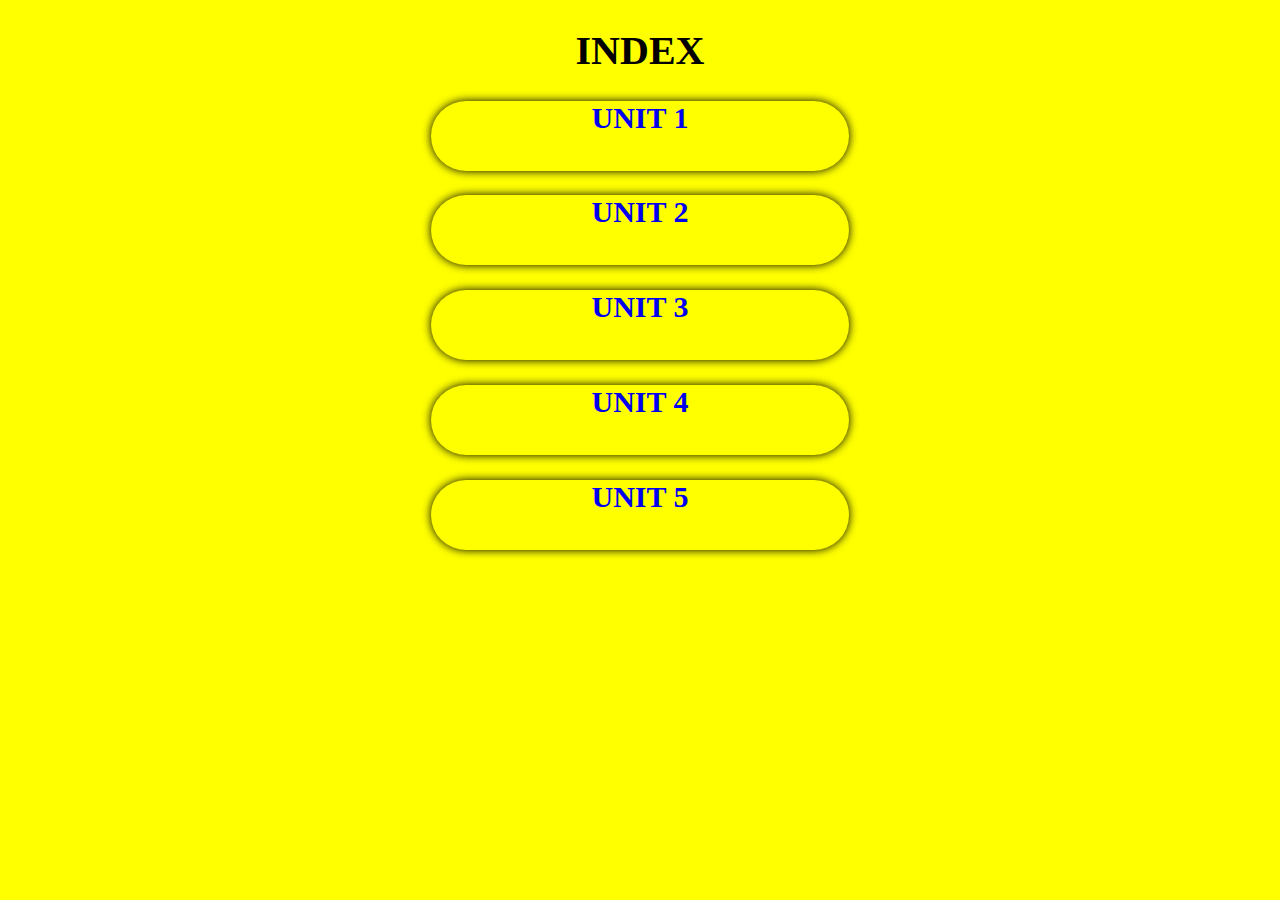
<file: index.html>
<!DOCTYPE html>
<html>
    <head>
        <title>my first page</title>
      <link rel="stylesheet"href="style.css">
    </head>
    <body>
        <header>
            <h1>INDEX</h1>
        </header>
        <main>
            <a href="unit1.html">
                <div>
                    <h2>UNIT 1</h2>
                </div>
            </a>
            <a href="unit2.html">
                <div>
                    <h2>UNIT 2</h2>
                </div>
            </a>
            <a href="unit3.html">
                <div>
                    <h2>UNIT 3</h2>
                </div>
            </a>
            <a href="unit4.html">
                <div>
                    <h2>UNIT 4</h2>
                </div>
            </a>
            <a href="unit5.html">
                <div>
                    <h2>UNIT 5</h2>
                </div>
            </a>
                    
        </main>            
        </body>
        </html>
</file>
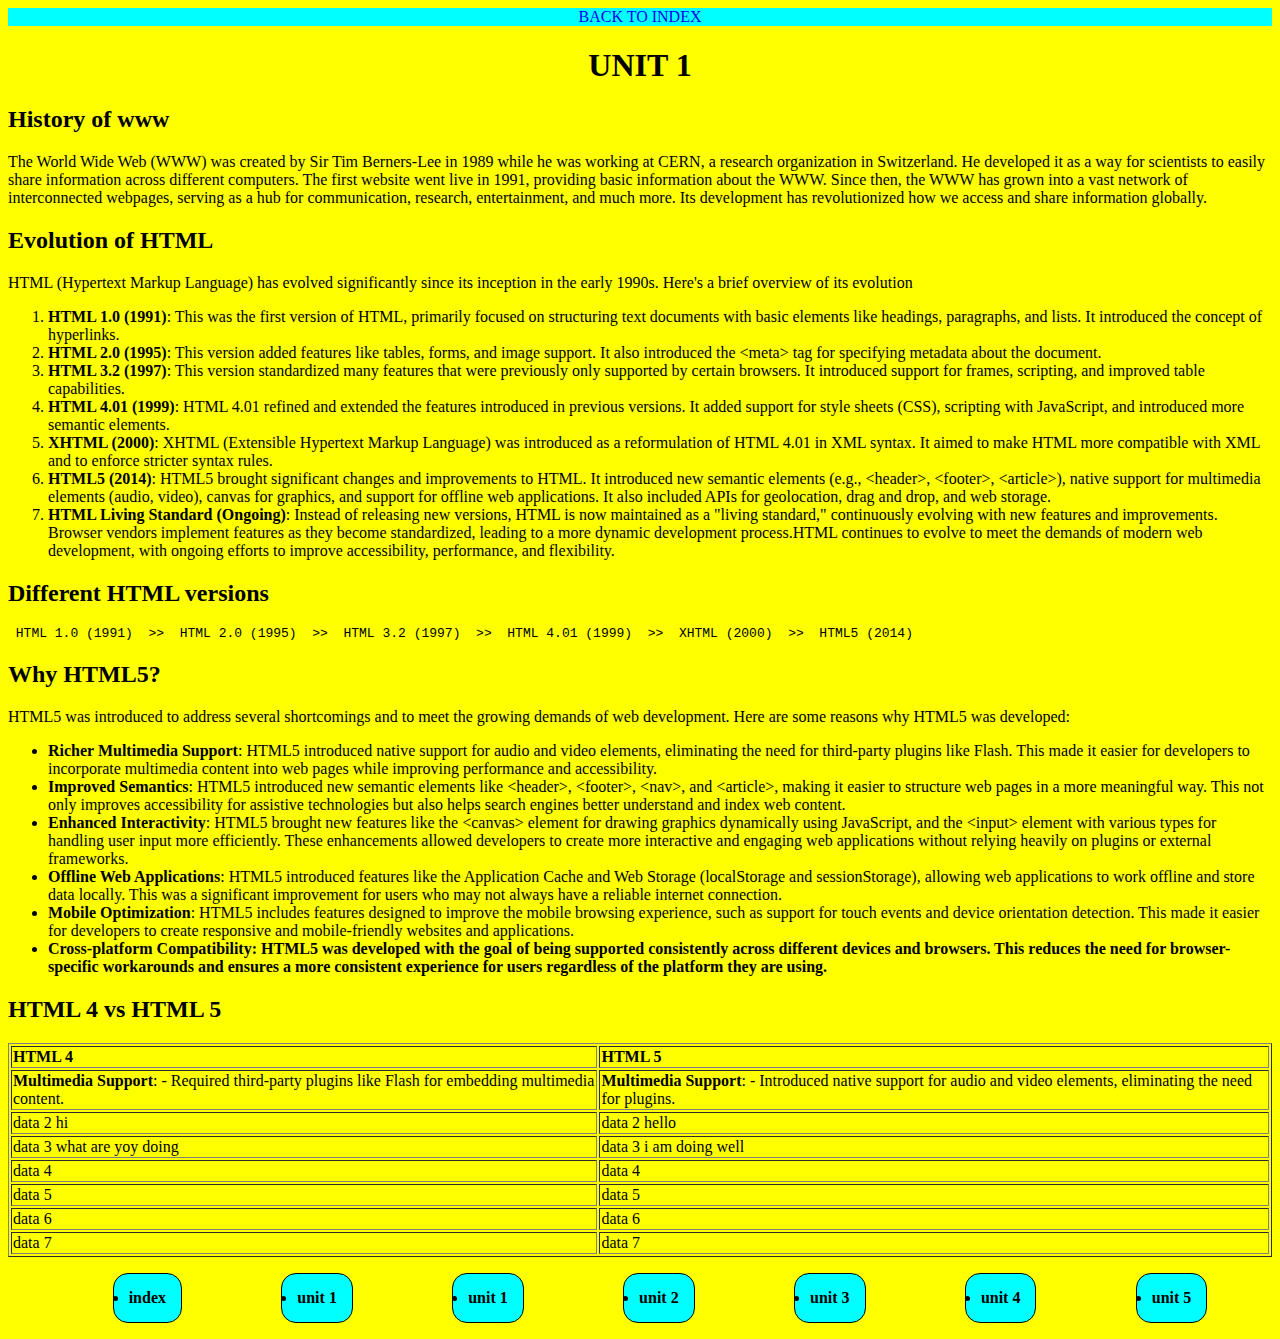
<file: unit1.html>
<html>
    <head></head>
        <title>UNIT-1</title>
        <link rel="stylesheet" href="unit.css">
    </head>
    <body>
        <header>
            <a href="index.html" class="backIndex">
                    <div class="button">
                        BACK TO INDEX
                        </div>
            </a>
        </header>
            <h1>UNIT 1
            </h1>
        
        
        <main>
            
            <h2>History of www</h2>
            <p class="buff">
                The World Wide Web (WWW) was created by Sir Tim Berners-Lee in 1989 while he was working at CERN, a research organization in Switzerland. He developed it as a way for scientists to easily share information across different computers. The first website went live in 1991, providing basic information about the WWW. Since then, the WWW has grown into a vast network of interconnected webpages, serving as a hub for communication, research, entertainment, and much more. Its development has revolutionized how we access and share information globally.
            </p>
            <h2>Evolution of HTML</h2>
            <p class="buff">
                HTML (Hypertext Markup Language) has evolved significantly since its inception in the early 1990s. Here's a brief overview of its evolution            <ol class="buff">
                    <li>
                        <b>HTML 1.0 (1991)</b>: This was the first version of HTML, primarily focused on structuring text documents with basic elements like headings, paragraphs, and lists. It introduced the concept of hyperlinks.
                    </li>
                    <li>
                        <b>HTML 2.0 (1995)</b>: This version added features like tables, forms, and image support. It also introduced the &lt;meta&gt; tag for specifying metadata about the document.
                    </li>
                    <li>
                        <b>HTML 3.2 (1997)</b>: This version standardized many features that were previously only supported by certain browsers. It introduced support for frames, scripting, and improved table capabilities.
                    </li>
                    <li>
                        <b>HTML 4.01 (1999)</b>: HTML 4.01 refined and extended the features introduced in previous versions. It added support for style sheets (CSS), scripting with JavaScript, and introduced more semantic elements.
                    </li>
                    <li>
                        <b>XHTML (2000)</b>: XHTML (Extensible Hypertext Markup Language) was introduced as a reformulation of HTML 4.01 in XML syntax. It aimed to make HTML more compatible with XML and to enforce stricter syntax rules.
                    </li>
                    <li>
                        <b>HTML5 (2014)</b>: HTML5 brought significant changes and improvements to HTML. It introduced new semantic elements (e.g., &lt;header&gt;, &lt;footer&gt;, &lt;article&gt;), native support for multimedia elements (audio, video), canvas for graphics, and support for offline web applications. It also included APIs for geolocation, drag and drop, and web storage.
                    </li>
                    <li>
                        <b>HTML Living Standard (Ongoing)</b>: Instead of releasing new versions, HTML is now maintained as a "living standard," continuously evolving with new features and improvements. Browser vendors implement features as they become standardized, leading to a more dynamic development process.HTML continues to evolve to meet the demands of modern web development, with ongoing efforts to improve accessibility, performance, and flexibility.
                    </li>
                </ol>
            </p>   
            <h2>Different HTML versions</h2>
            <p class="buff">
				<pre> HTML 1.0 (1991)  >>  HTML 2.0 (1995)  >>  HTML 3.2 (1997)  >>  HTML 4.01 (1999)  >>  XHTML (2000)  >>  HTML5 (2014) </pre>
            </p>
            <h2>Why HTML5?</h2>
            <p class="buff">
                HTML5 was introduced to address several shortcomings and to meet the growing demands of web development. Here are some reasons why HTML5 was developed:</div>
                <ul class="buff">
                    <li>
                        <b>Richer Multimedia Support</b>: HTML5 introduced native support for audio and video elements, eliminating the need for third-party plugins like Flash. This made it easier for developers to incorporate multimedia content into web pages while improving performance and accessibility.
                    </li>
                    <li>
                        <b>Improved Semantics</b>: HTML5 introduced new semantic elements like &lt;header&gt;, &lt;footer&gt;, &lt;nav&gt;, and &lt;article&gt;, making it easier to structure web pages in a more meaningful way. This not only improves accessibility for assistive technologies but also helps search engines better understand and index web content.
                    </li>
                    <li>
                        <b>Enhanced Interactivity</b>: HTML5 brought new features like the &lt;canvas&gt; element for drawing graphics dynamically using JavaScript, and the &lt;input&gt; element with various types for handling user input more efficiently. These enhancements allowed developers to create more interactive and engaging web applications without relying heavily on plugins or external frameworks.
                    </li>
                    <li>
                        <b>Offline Web Applications</b>: HTML5 introduced features like the Application Cache and Web Storage (localStorage and sessionStorage), allowing web applications to work offline and store data locally. This was a significant improvement for users who may not always have a reliable internet connection.
                    </li>
                    <li>
                        <b>Mobile Optimization</b>: HTML5 includes features designed to improve the mobile browsing experience, such as support for touch events and device orientation detection. This made it easier for developers to create responsive and mobile-friendly websites and applications.
                    </li>
                    <li>
                        <b>Cross-platform Compatibility<b>: HTML5 was developed with the goal of being supported consistently across different devices and browsers. This reduces the need for browser-specific workarounds and ensures a more consistent experience for users regardless of the platform they are using.
                    </li>
                </ul>
            </p>
            <h2>HTML 4 vs HTML 5</h2>
            <p class="buff">
                <table border=1>
                    <tr>
                        <td><b>HTML 4</b></td>
                        <td><b>HTML 5</b></td>
                    </tr>
                    <tr>
                        <td><b>Multimedia Support</b>:
                            - Required third-party plugins like Flash for embedding multimedia content.
                        </td>
                        <td><b>Multimedia Support</b>:
                            - Introduced native support for audio and video elements, eliminating the need for plugins.
						</td>
                    </tr>
                    <tr>
                        <td>data 2 hi</td>
                        <td> data 2 hello</td>
                    </tr>
                    <tr>
                        <td>data 3 what are yoy doing</td>
                        <td>data 3 i am doing well</td>
                    </tr>
                    <tr>
                        <td>data 4</td>
                        <td>data 4</td>
                    </tr>
                    <tr>
                        <td>data 5</td>
                        <td>data 5</td>
                    </tr>
                    <tr>
                        <td>data 6</td>
                        <td>data 6</td>
                    </tr>
                    <tr>
                        <td>data 7</td>
                        <td>data 7</td>
                    </tr>
                </table>
            </p>
        </main>
        <footer> 
            <div class="whiter">
            <ul class="navigator">
                <a href="index.html" class="butt"><li>index</li></a>
                <a href="unit1.html"class="butt"><li>unit 1</li></a>
                <a href="unit1.html"class="butt"><li>unit 1</li></a>
                <a href="unit2.html"class="butt"><li>unit 2</li></a>
                <a href="unit3.html"class="butt"><li>unit 3</li></a>
                <a href="unit4.html"class="butt"><li>unit 4</li></a>
                <a href="unit5.html"class="butt"><li>unit 5</li></a>
            </ul>
        </div>
            
        </footer>
    </body>
</html>
</file>
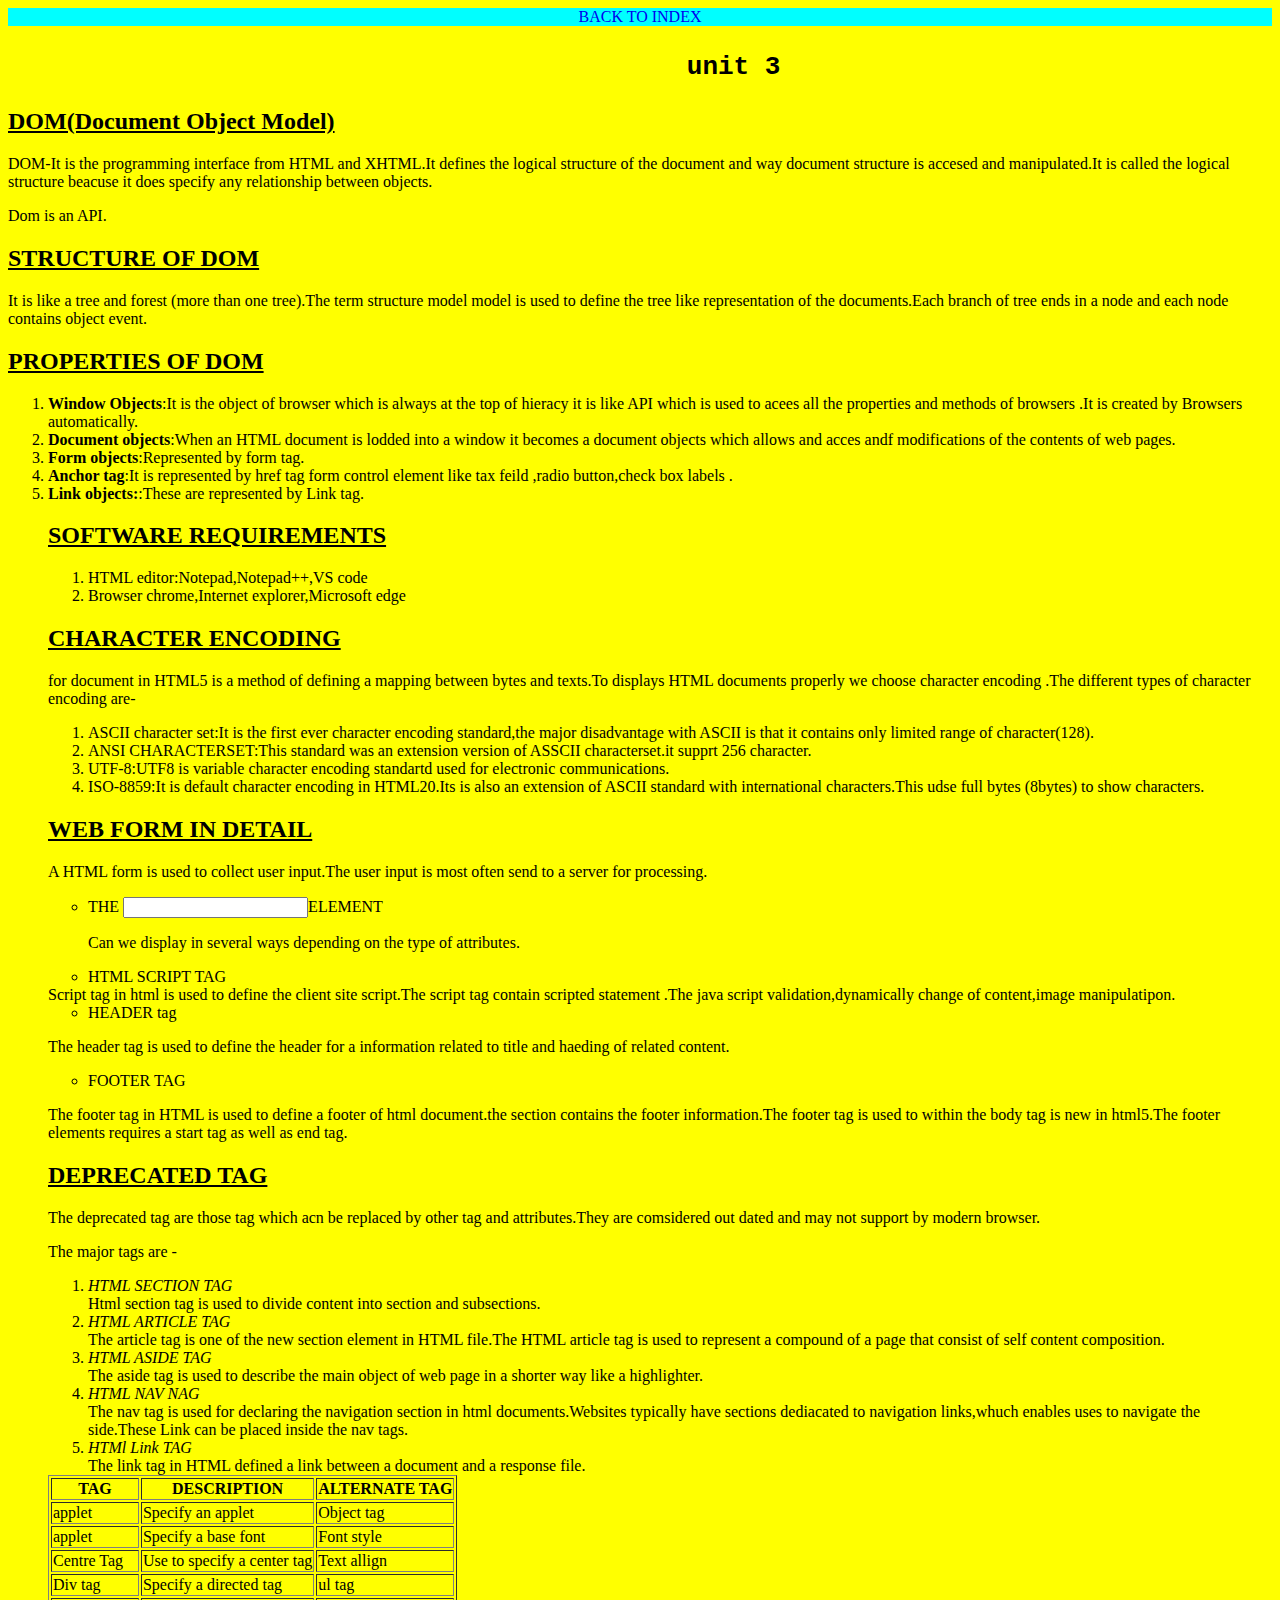
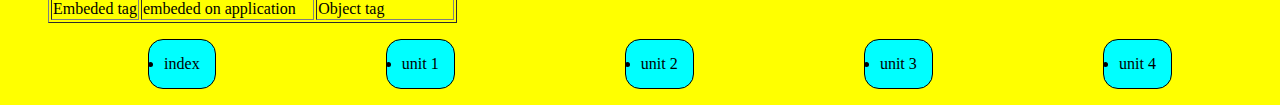
<file: unit2.html>
<!DOCTYPE html>
<html>
    <body>
        <html>
    <head>
        <title>UNIT 1</title>
        <link rel="stylesheet" href="unit.css">
    </head>
    <body>
        <header>
            <a href="index.html" class="backIndex">
                    <div class="button">
                        BACK TO INDEX
                        </div>
            </a>
        </header>
        </div>
            <h1><pre>            unit 3</pre></h1>
        <main>
            <h2><u>DOM(Document Object Model)</u></h2>
            <p>DOM-It is the programming interface from HTML and XHTML.It defines the logical structure of the document and way document structure is accesed and manipulated.It is called the logical structure beacuse it does specify any relationship between objects.</p>
            <p>Dom is an API.</p>
            <h2><u>STRUCTURE OF DOM</u></h2>
            <p>It is like a tree and forest (more than one tree).The term structure model model is used to define the tree like representation of the documents.Each branch of tree ends in a node and each node contains object event.</p>
           <h2><u>PROPERTIES OF DOM</u></h2>
           <ol>
            <li><b>Window Objects</b>:It is the object of browser which is always at the top of hieracy it is like  API which is used to acees all the properties and methods of browsers .It is created by Browsers automatically.</li>
            <li><b>Document objects</b>:When an HTML document is lodded into a window it becomes a document objects which allows and acces andf modifications of the contents of web pages.</li>
            <li><b>Form objects</b>:Represented by form tag.</li>
            <li><b>Anchor tag</b>:It is represented by href tag form control element like tax feild ,radio button,check box labels .</b></li>
            <li><b>Link objects:</b>:These are represented by Link tag.</li>
           <h2><u>SOFTWARE REQUIREMENTS</u></h2>
           <ol>
            <li>HTML editor:Notepad,Notepad++,VS code</li>
            <li>Browser chrome,Internet explorer,Microsoft edge</li>
        </ol>
        <h2><u>CHARACTER ENCODING</u></h2>
        <p>for document in HTML5 is a method of defining a mapping between bytes and texts.To displays HTML documents properly we choose character encoding .The different types of character encoding are- </p>
        <oL>
            <li>ASCII character set:It is the first ever character encoding standard,the major disadvantage with ASCII is that it contains only limited range of character(128).</li>
            <li>ANSI CHARACTERSET:This standard was an extension version of ASSCII characterset.it supprt 256 character. </li>
            <li>UTF-8:UTF8 is variable character encoding standartd used for electronic communications.</li>
            <li>ISO-8859:It is default character encoding in HTML20.Its is also an extension of ASCII standard with international characters.This udse full bytes (8bytes) to show characters.</li>
        </oL>
        <h2><u>WEB FORM IN DETAIL</u></h2>
       <p> A HTML form is used to collect user input.The user input is most often send to a server for processing.</p>
       <ul>
        <li>THE <INPUT>ELEMENT</li>
        <p>Can we display in several ways depending on the type of attributes.</p>
    </ul>






    <ul><li>HTML SCRIPT TAG</li></ul>
    Script tag in html is used to define the client site script.The script tag contain scripted statement .The java script validation,dynamically change of content,image manipulatipon. 
    <uL><li>HEADER tag</li></uL>
    <p>The header tag is used to define the header for a information related to title and haeding of related content.</p>
    <uL><li>FOOTER TAG</li></uL>
    <p>The footer tag in HTML is used to define a footer of html document.the section contains the footer information.The footer tag is used to within the body tag is new in html5.The footer elements requires a start tag as well as end tag.</p>
    <h2><u>DEPRECATED TAG</u></h2>
    <p>The deprecated tag are those tag which acn be replaced by other tag and attributes.They are comsidered out dated and may not support by modern browser.</p>
    <p>The major tags are -</p>
    <ol>
        <li><i>HTML SECTION TAG</i></li>Html section tag is used to divide content into section and subsections.
        <li><i>HTML ARTICLE TAG</i></li>The article tag is one of the new section element in HTML file.The HTML article tag is used to represent a compound of a page that consist of self content composition.
        <li><i>HTML ASIDE TAG</i></li>The aside tag is used to describe the main object of web page in a shorter way like a highlighter.
        <li><i>HTML NAV NAG</i></li>The nav tag is used for declaring the navigation section in html documents.Websites typically have sections dediacated to navigation links,whuch enables uses to navigate the side.These Link can be placed inside the nav tags.       
        <li><i>HTMl Link TAG</i></li>The link tag in HTML defined a link between a document and a response file.
        </ol>
        <table border=1>
            <tr>
                <th>TAG</th>
                <th>DESCRIPTION</th>
                <th>ALTERNATE TAG</th>
            </tr>
            <tr>
                <td>applet</td>
                <td>Specify an applet</td>
                <td>Object tag</td>
                </tr>
                <tr>
                    <td>applet</td>
                    <td>Specify a base font</td>
                    <td>Font style</td>
                </tr>
                <tr>
                    <td>Centre Tag</td>
                    <td>Use to specify a center tag</td>
                    <td>Text allign</td>
                </tr>
                <tr>
                    <td>Div tag</td>
                    <td>Specify a directed tag</td>
                    <td>ul tag</td>
                </tr>
                <tr>
                    <td>Embeded tag</td>
                    <td>embeded on application </td>
                    <td>Object tag</td>
                </tr>

            
        </table>
    </main>
    <footer>
    <div class="whiter">
        <ul class="navigator">
            <a href="index.html"class="butt"><li>index</li></a>
            <a href="unit1.html"class="butt"><li>unit 1</li></a>
            <a href="unit2.html"class="butt"><li>unit 2</li></a>
            <a href="unit4.html"class="butt"><li>unit 3</li></a>
            <a href="unit5.html"class="butt"><li>unit 4</li></a>
        </ul>
    </div>
    </footer>

        </body>
        </html>
</file>
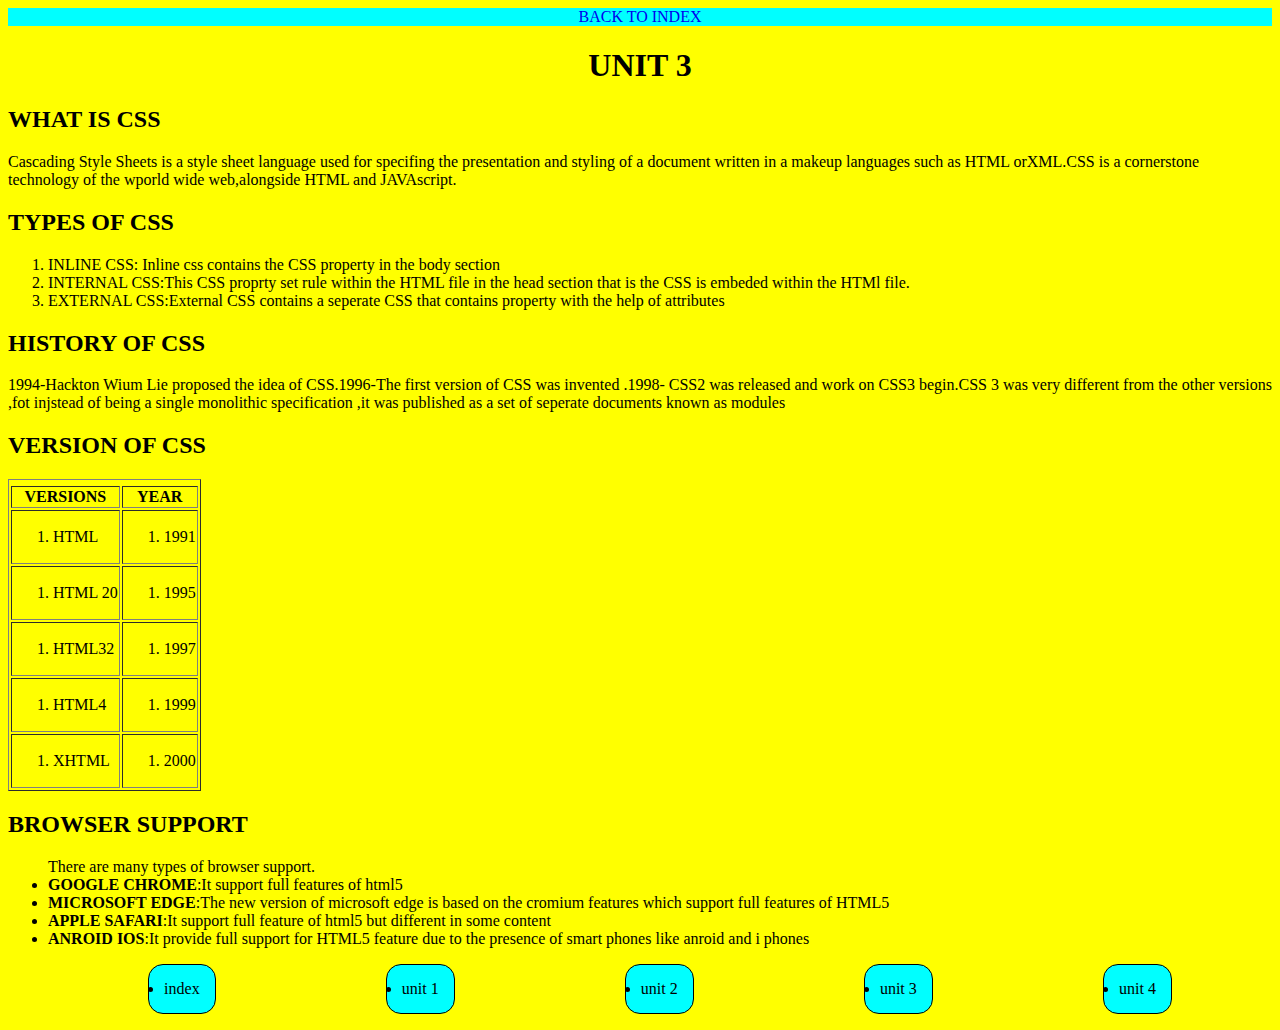
<file: unit3.html>
<!DOCTYPE html>
<html>
    <body>
        <html>
    <head>
        <title>UNIT 1</title>
        <link rel="stylesheet" href="unit.css">
    </head>
    <body>
        <header>
            <a href="index.html" class="backIndex">
                    <div class="button">
                        BACK TO INDEX
                        </div>
            </a>
        </header>
        </div>
            </div>
            <h1>UNIT 3</h1>
        <main>
            <h2>WHAT IS CSS</h2>
            Cascading Style Sheets is a style sheet language used for specifing the presentation and styling of a document written in a makeup languages such as HTML orXML.CSS is a cornerstone technology of the wporld wide web,alongside HTML and JAVAscript.            <h2>TYPES OF CSS</h2> 
            <ol>
                <li>INLINE CSS: Inline css contains the CSS  property in the body section </li>
                <li>INTERNAL CSS:This CSS proprty set rule within the HTML file in the head section that is the CSS is embeded within the HTMl file.</li>
                <li>EXTERNAL CSS:External CSS  contains a seperate CSS that contains property with the help of attributes </li>
            </ol>
            <h2>HISTORY OF CSS</h2>
            <p>1994-Hackton Wium Lie proposed the idea of CSS.1996-The first version of CSS was invented .1998- CSS2 was released and work on CSS3 begin.CSS 3 was very different from the other versions ,fot injstead of being a single monolithic specification ,it was published as a set of seperate documents known as modules</p>    
            <h2>VERSION OF CSS</h2>
            <table border=1>
                 <tr>
                <tr></tr>
                <th>VERSIONS</th>
                <th>YEAR</th>
                <tr>
                        <td><ol><li>HTML</li></ol></td>
                        <td><ol><li>1991</li></ol></td>
                    
                </tr>
                <tr>
                    <td><ol><li>HTML 20</li></ol></td>
                    <td><ol><li>1995</li></ol></td>
                </tr>
                <tr>
                    <td><ol><li>HTML32</li></ol></td>
                    <td><ol><li>1997</li></ol></td>
                </tr>
                <tr>
                    <td><ol><li>HTML4</li></ol></td>
                        <td><ol><li>1999</li></ol></td>
                </tr>
                <tr>
                    <td><ol><li>XHTML</li></ol></td>
                        <td><ol><li>2000</li></ol></td>
                </tr>
            </table>
            <h2>BROWSER SUPPORT</h2>
            <ul>
            There are many types of browser support.
            <li><b>GOOGLE CHROME</b>:It support full features of html5</li>
            <li><b>MICROSOFT EDGE</b>:The new version of microsoft edge is based on the cromium features which support full features of HTML5</Li>
            <li><b>APPLE SAFARI</b>:It support full feature of html5 but different in some content</li>
            <li><b>ANROID IOS</b>:It provide full support for HTML5 feature due to the presence of smart phones like anroid and i phones </li>
            </ul>
        </main>
        <footer>
            <div class="whiter">
                <ul class="navigator">
            <a href="index.html"class="butt"><li>index</li></a>
            <a href="unit1.html"class="butt"><li>unit 1</li></a>
            <a href="unit2.html"class="butt"><li>unit 2</li></a>
            <a href="unit4.html"class="butt"><li>unit 3</li></a>
            <a href="unit5.html"class="butt"><li>unit 4</li></a>
                </ul>
            </div>
        </footer>
    </body>
</html>
</file>
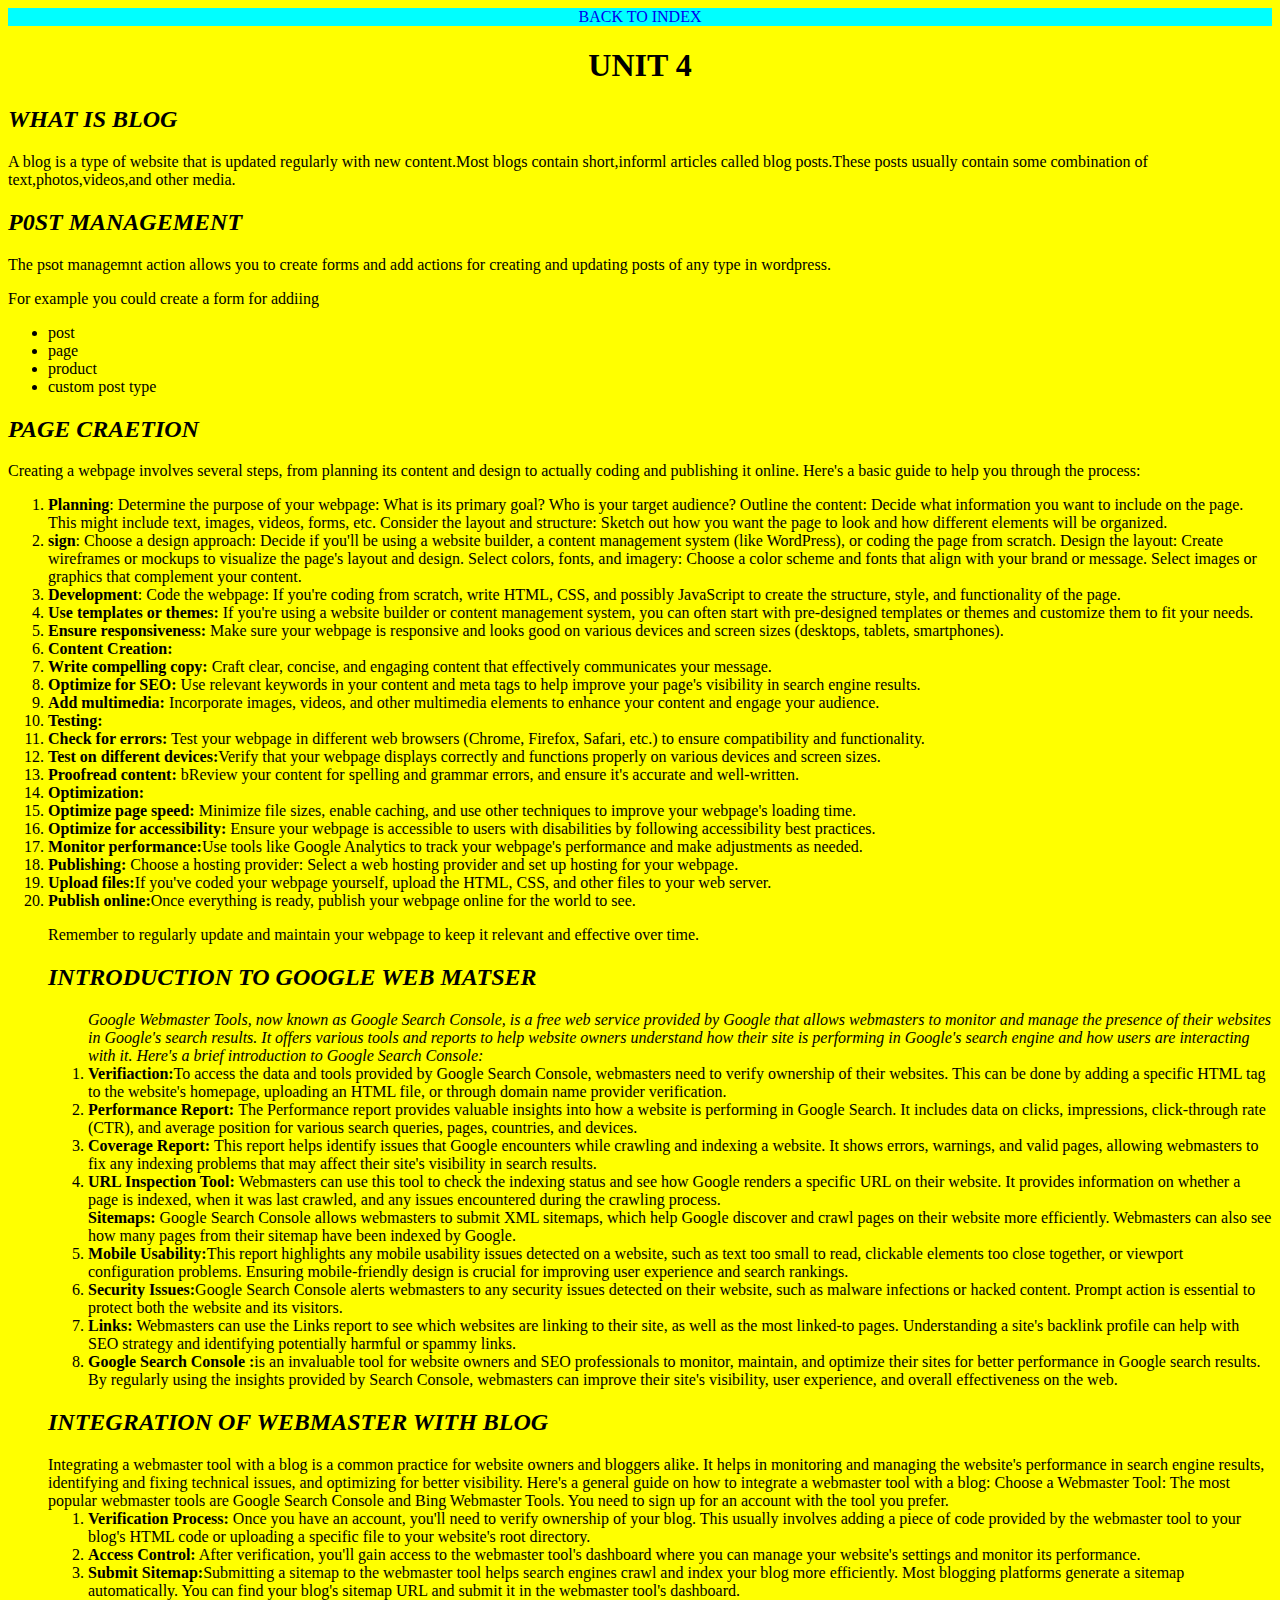
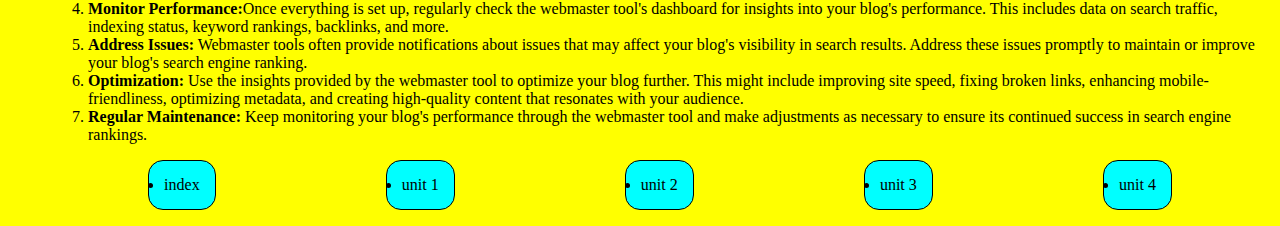
<file: unit4.html>
<!DOCTYPE html>
<html>
    <body>
        <html>
    <head>
        <title>UNIT 1</title>
        <link rel="stylesheet" href="unit.css">
    </head>
    <body>
        <header>
            <a href="index.html" class="backIndex">
                    <div class="button">
                        BACK TO INDEX
                        </div>
            </a>
        </header>
        </div>
           <h1>UNIT 4</h1>
        <main>
            <h2><i>WHAT IS BLOG </i></h2>
        <p>A blog is a type of website that is updated regularly with new content.Most blogs contain short,informl articles called blog posts.These posts usually contain some combination of text,photos,videos,and other media.</p>
        <h2><i>P0ST MANAGEMENT</i></h2>
        <p>The psot managemnt action allows you to create forms and add actions for creating and updating posts of any type in wordpress.</p>
        For example you could create a form for addiing <a href="http://" target="_blank" rel="noopener noreferrer"></a>
        <ul>
            <li>post</li>
            <li>page</li>
            <li>product</li>
            <li>custom  post type</li>
        </ul>
        <h2><i>PAGE CRAETION</i></h2>
        Creating a webpage involves several steps, from planning its content and design to actually coding and publishing it online. Here's a basic guide to help you through the process:
<ol>
<li><b>Planning</b>:
Determine the purpose of your webpage: What is its primary goal? Who is your target audience?
Outline the content: Decide what information you want to include on the page. This might include text, images, videos, forms, etc.
Consider the layout and structure: Sketch out how you want the page to look and how different elements will be organized.</li>
<li><b>sign</b>:

Choose a design approach: Decide if you'll be using a website builder, a content management system (like WordPress), or coding the page from scratch.
Design the layout: Create wireframes or mockups to visualize the page's layout and design.
Select colors, fonts, and imagery: Choose a color scheme and fonts that align with your brand or message. Select images or graphics that complement your content.</li>
<li><b>Development</b>:
Code the webpage: If you're coding from scratch, write HTML, CSS, and possibly JavaScript to create the structure, style, and functionality of the page.
<li><b>Use templates or themes:</b> If you're using a website builder or content management system, you can often start with pre-designed templates or themes and customize them to fit your needs.</li>
<li><b>Ensure responsiveness:</b> Make sure your webpage is responsive and looks good on various devices and screen sizes (desktops, tablets, smartphones).
<li><b>Content Creation:</b>
<li><b>Write compelling copy:</b> Craft clear, concise, and engaging content that effectively communicates your message.</li>
<li><b>Optimize for SEO:</b> Use relevant keywords in your content and meta tags to help improve your page's visibility in search engine results.</li>
<li><b>Add multimedia:</b> Incorporate images, videos, and other multimedia elements to enhance your content and engage your audience.</li>
<li><b>Testing:</b>

<li><b>Check for errors:</b> Test your webpage in different web browsers (Chrome, Firefox, Safari, etc.) to ensure compatibility and functionality.</li>
<li><b>Test on different devices:</b>Verify that your webpage displays correctly and functions properly on various devices and screen sizes.</li>
<li><b>Proofread content: </b>bReview your content for spelling and grammar errors, and ensure it's accurate and well-written.</li>
<li><b>Optimization:</b>
<li><b>Optimize page speed:</b> Minimize file sizes, enable caching, and use other techniques to improve your webpage's loading time.</li>
<li><b>Optimize for accessibility:</b> Ensure your webpage is accessible to users with disabilities by following accessibility best practices.</li>
<li><b>Monitor performance:</b>Use tools like Google Analytics to track your webpage's performance and make adjustments as needed.</li>
<li><b>Publishing:</b>
Choose a hosting provider: Select a web hosting provider and set up hosting for your webpage.</li>
<li><b>Upload files:</b>If you've coded your webpage yourself, upload the HTML, CSS, and other files to your web server.</li>
<li><b>Publish online:</b>Once everything is ready, publish your webpage online for the world to see.</li>
<p>Remember to regularly update and maintain your webpage to keep it relevant and effective over time.</p>
        <h2><i>INTRODUCTION TO GOOGLE WEB MATSER</i></h2>
        <ol>
       <i>Google Webmaster Tools, now known as Google Search Console, is a free web service provided by Google that allows webmasters to monitor and manage the presence of their websites in Google's search results. It offers various tools and reports to help website owners understand how their site is performing in Google's search engine and how users are interacting with it. Here's a brief introduction to Google Search Console:</i>
<li> <b>Verifiaction:</b>To access the data and tools provided by Google Search Console, webmasters need to verify ownership of their websites. This can be done by adding a specific HTML tag to the website's homepage, uploading an HTML file, or through domain name provider verification.</li>

<li><b>Performance Report: </b>The Performance report provides valuable insights into how a website is performing in Google Search. It includes data on clicks, impressions, click-through rate (CTR), and average position for various search queries, pages, countries, and devices.</li>
<li><b>Coverage Report:</b> This report helps identify issues that Google encounters while crawling and indexing a website. It shows errors, warnings, and valid pages, allowing webmasters to fix any indexing problems that may affect their site's visibility in search results.</li>

<li><b>URL Inspection Tool:</b> Webmasters can use this tool to check the indexing status and see how Google renders a specific URL on their website. It provides information on whether a page is indexed, when it was last crawled, and any issues encountered during the crawling process.</li
<li><b>Sitemaps:</b> Google Search Console allows webmasters to submit XML sitemaps, which help Google discover and crawl pages on their website more efficiently. Webmasters can also see how many pages from their sitemap have been indexed by Google.</li>

<li><b>Mobile Usability:</b>This report highlights any mobile usability issues detected on a website, such as text too small to read, clickable elements too close together, or viewport configuration problems. Ensuring mobile-friendly design is crucial for improving user experience and search rankings.</li>

<li><b>Security Issues:</b>Google Search Console alerts webmasters to any security issues detected on their website, such as malware infections or hacked content. Prompt action is essential to protect both the website and its visitors.</li>

<li><b>Links:</b> Webmasters can use the Links report to see which websites are linking to their site, as well as the most linked-to pages. Understanding a site's backlink profile can help with SEO strategy and identifying potentially harmful or spammy links.</li>

<li><b>Google Search Console :</b>is an invaluable tool for website owners and SEO professionals to monitor, maintain, and optimize their sites for better performance in Google search results. By regularly using the insights provided by Search Console, webmasters can improve their site's visibility, user experience, and overall effectiveness on the web.</li>
</ol>
        <h2><i>INTEGRATION OF WEBMASTER WITH BLOG</i></h2>
        
Integrating a webmaster tool with a blog is a common practice for website owners and bloggers alike. It helps in monitoring and managing the website's performance in search engine results, identifying and fixing technical issues, and optimizing for better visibility. Here's a general guide on how to integrate a webmaster tool with a blog:

Choose a Webmaster Tool: The most popular webmaster tools are Google Search Console and Bing Webmaster Tools. You need to sign up for an account with the tool you prefer.
<ol>
<li><b>Verification Process:</b> Once you have an account, you'll need to verify ownership of your blog. This usually involves adding a piece of code provided by the webmaster tool to your blog's HTML code or uploading a specific file to your website's root directory.

<li><b>Access Control:</b> After verification, you'll gain access to the webmaster tool's dashboard where you can manage your website's settings and monitor its performance.</li>

<li><b>Submit Sitemap:</b>Submitting a sitemap to the webmaster tool helps search engines crawl and index your blog more efficiently. Most blogging platforms generate a sitemap automatically. You can find your blog's sitemap URL and submit it in the webmaster tool's dashboard.</li>
<li><b>Monitor Performance:</b>Once everything is set up, regularly check the webmaster tool's dashboard for insights into your blog's performance. This includes data on search traffic, indexing status, keyword rankings, backlinks, and more.</li>

<li><b>Address Issues:</b> Webmaster tools often provide notifications about issues that may affect your blog's visibility in search results. Address these issues promptly to maintain or improve your blog's search engine ranking.</li>

<li><b>Optimization:</b> Use the insights provided by the webmaster tool to optimize your blog further. This might include improving site speed, fixing broken links, enhancing mobile-friendliness, optimizing metadata, and creating high-quality content that resonates with your audience.</li>

<li><b>Regular Maintenance:</b> Keep monitoring your blog's performance through the webmaster tool and make adjustments as necessary to ensure its continued success in search engine rankings.</li>
</ol>
</main>
<footer>
    <div class="whiter">
        <ul class="navigator">
            <a href="index.html"class="butt"><li>index</li></a>
            <a href="unit1.html"class="butt"><li>unit 1</li></a>
            <a href="unit2.html"class="butt"><li>unit 2</li></a>
            <a href="unit4.html"class="butt"><li>unit 3</li></a>
            <a href="unit5.html"class="butt"><li>unit 4</li></a>
        </ul>
    </div>
</footer>
</body>
</html>
</file>
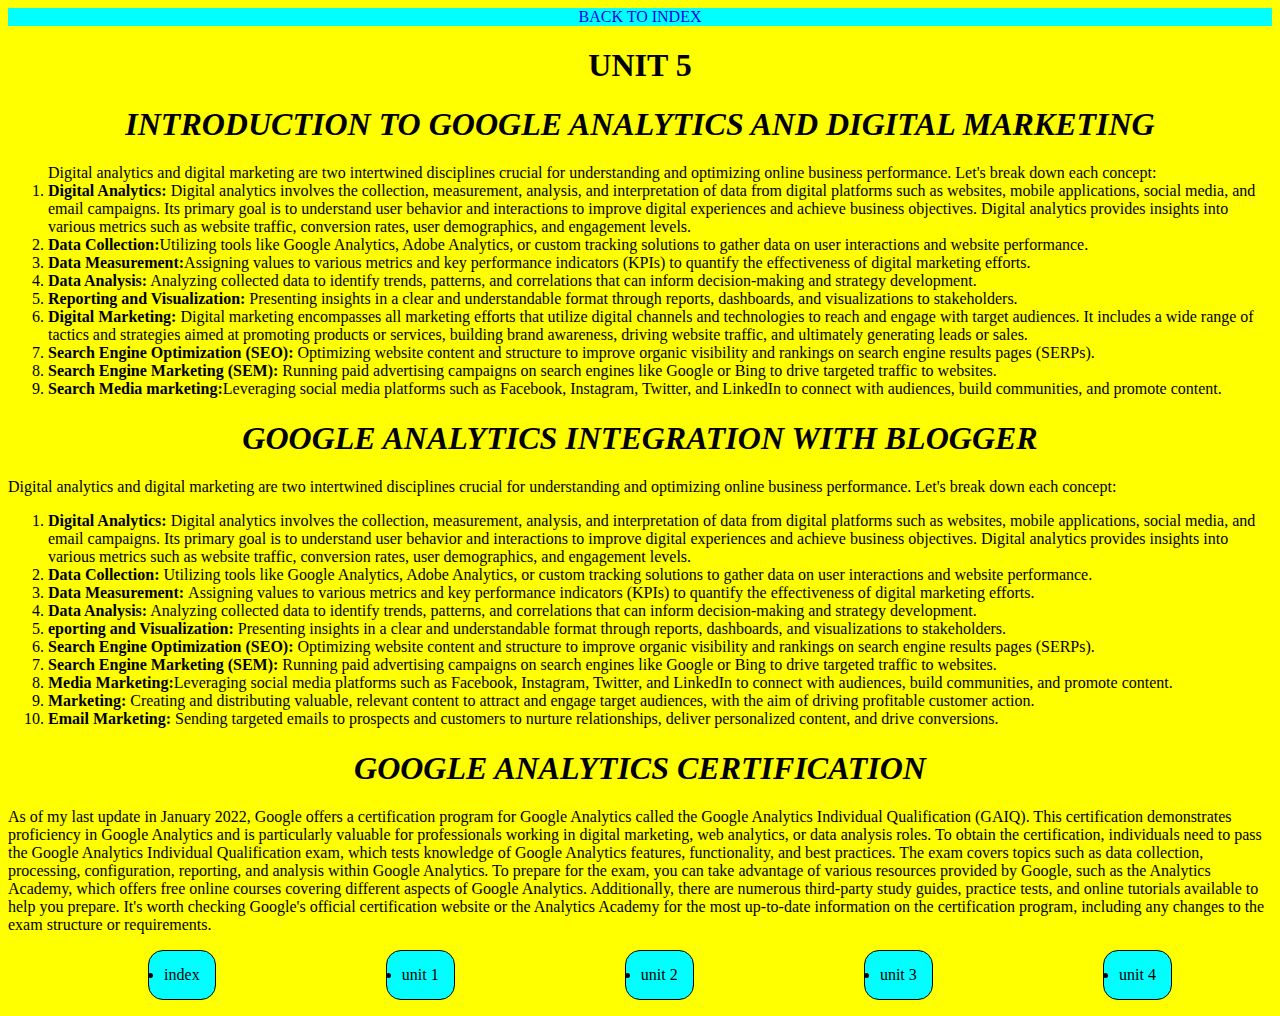
<file: unit5.html>
<!DOCTYPE html>
<html>
    <body>
        <html>
    <head>
        <title>UNIT 1</title>
        <link rel="stylesheet" href="unit.css">
    </head>
    <body>
        <header>
            <a href="index.html" class="backIndex">
                    <div class="button">
                        BACK TO INDEX
                        </div>
            </a>
        </header>
        </div>
            <h1>UNIT 5</h1
        <main>
            <h1><i>INTRODUCTION TO GOOGLE ANALYTICS AND DIGITAL MARKETING</i></h1>
            <ol>
Digital analytics and digital marketing are two intertwined disciplines crucial for understanding and optimizing online business performance. Let's break down each concept:

<li><b>Digital Analytics:</b>
Digital analytics involves the collection, measurement, analysis, and interpretation of data from digital platforms such as websites, mobile applications, social media, and email campaigns. Its primary goal is to understand user behavior and interactions to improve digital experiences and achieve business objectives. Digital analytics provides insights into various metrics such as website traffic, conversion rates, user demographics, and engagement levels.</li>
<li><b>Data Collection:</b>Utilizing tools like Google Analytics, Adobe Analytics, or custom tracking solutions to gather data on user interactions and website performance.</li>
<li><b>Data Measurement:</b>Assigning values to various metrics and key performance indicators (KPIs) to quantify the effectiveness of digital marketing efforts.</li>
<li><b>Data Analysis:</b> Analyzing collected data to identify trends, patterns, and correlations that can inform decision-making and strategy development.</li>
<li><b>Reporting and Visualization:</b> Presenting insights in a clear and understandable format through reports, dashboards, and visualizations to stakeholders.</li>
<li><b>Digital Marketing:</b>
Digital marketing encompasses all marketing efforts that utilize digital channels and technologies to reach and engage with target audiences. It includes a wide range of tactics and strategies aimed at promoting products or services, building brand awareness, driving website traffic, and ultimately generating leads or sales.</li>

<li><b>Search Engine Optimization (SEO):</b> Optimizing website content and structure to improve organic visibility and rankings on search engine results pages (SERPs).</li>
<li><b>Search Engine Marketing (SEM):</b> Running paid advertising campaigns on search engines like Google or Bing to drive targeted traffic to websites.</li>
<li><b>Search Media marketing:</b>Leveraging social media platforms such as Facebook, Instagram, Twitter, and LinkedIn to connect with audiences, build communities, and promote content.</li>
</ol>
            <h1><i>GOOGLE ANALYTICS INTEGRATION WITH BLOGGER</i></h1>
            
Digital analytics and digital marketing are two intertwined disciplines crucial for understanding and optimizing online business performance. Let's break down each concept:
<ol>
<li><b>Digital Analytics:</b>
Digital analytics involves the collection, measurement, analysis, and interpretation of data from digital platforms such as websites, mobile applications, social media, and email campaigns. Its primary goal is to understand user behavior and interactions to improve digital experiences and achieve business objectives. Digital analytics provides insights into various metrics such as website traffic, conversion rates, user demographics, and engagement levels.</li>
<li><b>Data Collection:</b> Utilizing tools like Google Analytics, Adobe Analytics, or custom tracking solutions to gather data on user interactions and website performance.</li>
<li><b>Data Measurement: </b>Assigning values to various metrics and key performance indicators (KPIs) to quantify the effectiveness of digital marketing efforts.</li>
<li><b>Data Analysis:</b> Analyzing collected data to identify trends, patterns, and correlations that can inform decision-making and strategy development.</li>
<li><b>eporting and Visualization: </b>Presenting insights in a clear and understandable format through reports, dashboards, and visualizations to stakeholders.</li>

<li><b>Search Engine Optimization (SEO): </b>Optimizing website content and structure to improve organic visibility and rankings on search engine results pages (SERPs).
<li><b>Search Engine Marketing (SEM):</b> Running paid advertising campaigns on search engines like Google or Bing to drive targeted traffic to websites.
<li><b> Media Marketing:</b>Leveraging social media platforms such as Facebook, Instagram, Twitter, and LinkedIn to connect with audiences, build communities, and promote content.</li>
<li><b>Marketing:</b> Creating and distributing valuable, relevant content to attract and engage target audiences, with the aim of driving profitable customer action.</li>
<li><b>Email Marketing:</b> Sending targeted emails to prospects and customers to nurture relationships, deliver personalized content, and drive conversions.</li>
</ol>
<h1><i>GOOGLE ANALYTICS CERTIFICATION</i></h1>
<p>As of my last update in January 2022, Google offers a certification program for Google Analytics called the Google Analytics Individual Qualification (GAIQ). This certification demonstrates proficiency in Google Analytics and is particularly valuable for professionals working in digital marketing, web analytics, or data analysis roles.

To obtain the certification, individuals need to pass the Google Analytics Individual Qualification exam, which tests knowledge of Google Analytics features, functionality, and best practices. The exam covers topics such as data collection, processing, configuration, reporting, and analysis within Google Analytics.

To prepare for the exam, you can take advantage of various resources provided by Google, such as the Analytics Academy, which offers free online courses covering different aspects of Google Analytics. Additionally, there are numerous third-party study guides, practice tests, and online tutorials available to help you prepare.

It's worth checking Google's official certification website or the Analytics Academy for the most up-to-date information on the certification program, including any changes to the exam structure or requirements.</p>
</main>
<footer>
    <div class="whiter">
        <ul class="navigator">
            <a href="index.html"class="butt"><li>index</li></a>
            <a href="unit1.html"class="butt"><li>unit 1</li></a>
            <a href="unit2.html"class="butt"><li>unit 2</li></a>
            <a href="unit4.html"class="butt"><li>unit 3</li></a>
            <a href="unit5.html"class="butt"><li>unit 4</li></a>
        </ul>
    </div>
</footer>
</body>
</html>
</file>
<file: style.css>
#box{
    background-color: blue;
    color:white
}
button{
    background-color:green;
}
h1{
    text-align: center;
    font-size: 40px;
    font-family:cursive;
}
h2{
    text-align: center;
    padding: auto;
}
a{
    text-decoration: none;
}
h2{
   font-size: 30px;
   /* line-height: 50px; */
}
ul a{
    text-align: center;
}
body{
    background-color:yellow;
}
footer{
    text-align: center;
    text-decoration: blue;
}
div{
    width: 33%;
    margin: auto;
    margin-bottom: 15px;
    height: 70px;
    box-shadow: 0 0 10px black;
    border-radius: 60px;
}
</file>
<file: unit.css>
.button{
  display: flex;
  justify-content: space-around;
  background-color: aqua;
}
a{
    text-decoration: none;
    text-align: center;
}
body{
    background-color: yellow;
}
h1{
    text-align: center;
    text-decoration: double;
}
.navigator{
  display: flex;
  justify-content: space-around;
}
.butt{
  border: 1px solid black;
  background-color: aqua;
  color: black;
  border-radius: 15px;
  padding: 15px;
}
footer{
  margin: auto;
  border: 1px rgb(125, 102, 102) black;
  margin: 15px;
}
</file>
